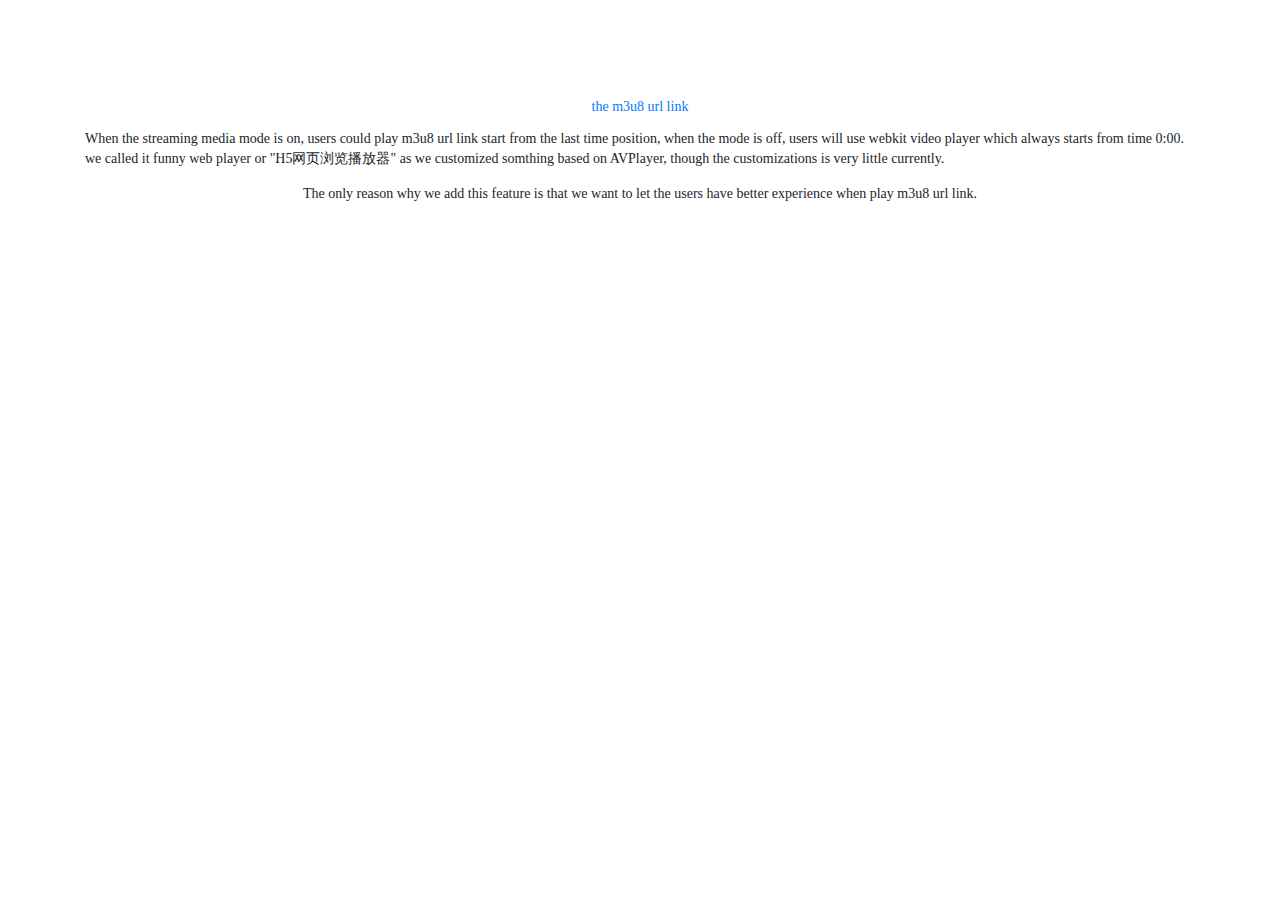
<file: m3u8.html>
<!DOCTYPE html>
<html lang="zh">
  <head>
    <meta charset="utf-8">
    <title>Streaming Media Mode Test Page</title>
    <link rel="icon" href="/assets/icons/fav.png" type="image/png" sizes="16x16">
    <meta name="viewport" content="width=device-width, initial-scale=1">
    <meta http-equiv="X-UA-Compatible" content="IE=edge">
    <link href="/assets/css/bootstrap.min.css" rel="stylesheet" type="text/css" media="all" />
    <link rel="stylesheet" href="/assets/css/animate.css"> <!-- Resource style -->
    <link rel="stylesheet" href="/assets/css/owl.carousel.css">
    <link rel="stylesheet" href="/assets/css/owl.theme.css">
    <link href="/assets/css/stylesheet.css" rel="stylesheet" type="text/css" media="all" />
    <link href="https://vjs.zencdn.net/8.10.0/video-js.css" rel="stylesheet" />
  </head>
  <body class="boxed-layout">

    <div class="wrapper container" style="margin-top:100px;">

        <!-- <p class="article-pragrah" style="display:flex; flex-direction:row; justify-content:center;">
            <video
                id="mvideo"
                class="video-js"
                preload="auto"
                width="640"
                height="264"
                data-setup="{}"
            >
            </video>
        </p>

        <p class="article-pragrah" style="display:flex; flex-direction:row; justify-content:center;margin-top:15px;">
            <button class="btn btn-primary" onclick="testPlayer()">
                点击播放
            </button>
        </p> -->

        <p class="article-pragrah" style="display:flex; flex-direction:row; justify-content:center;">
            <a href="https://devstreaming-cdn.apple.com/videos/streaming/examples/img_bipbop_adv_example_ts/v3/prog_index.m3u8">the m3u8 url link</a>
        </p>

        <p class="article-pragrah" style="display:flex; flex-direction:row; justify-content:center;margin-top:15px; line-height: 20px;">
            When the streaming media mode is on, users could play m3u8 url link start from the last time position, when the mode is off, users will use webkit video player which always starts from
            time 0:00. we called it funny web player or "H5网页浏览播放器" as we customized somthing based on AVPlayer, though the customizations is very little currently.
        </p>

        <p class="article-pragrah" style="display:flex; flex-direction:row; justify-content:center;margin-top:15px; line-height: 20px;">
            The only reason why we add this feature is that we want to let the users have better experience when play m3u8 url link.
        </p>
     
    </div>

    <!-- Jquery and Js Plugins -->
    <script src="https://code.jquery.com/jquery-3.6.4.min.js" integrity="sha256-oP6HI9z1XaZNBrJURtCoUT5SUnxFr8s3BzRl+cbzUq8=" crossorigin="anonymous"></script>
    <script src="assets/js/popper.min.js"></script>
    <script src="assets/js/bootstrap.min.js"></script>
  </body>
</html>
</file>
<file: assets/css/stylesheet.css>
/*-- CSS TABLE OF CONTENTS
1. Reset.css
2. Navbar styling
3. Home section
4. Category Section
5. Features styling
6. Counter Section
7. Reviews styling
8. Pricing Section
9. FAQ section
10. Subscribe Form
11. Media Queries --*/


/* http://meyerweb.com/eric/tools/css/reset/
   v2.0 | 20110126
   License: none (public domain)
*/

html, body, div, span, applet, object, iframe,
h1, h2, h3, h4, h5, h6, p, blockquote, pre,
a, abbr, acronym, address, big, cite, code,
del, dfn, em, img, ins, kbd, q, s, samp,
small, strike, strong, sub, sup, tt, var,
b, u, i, center,
dl, dt, dd, ol, ul, li,
fieldset, form, label, legend,
table, caption, tbody, tfoot, thead, tr, th, td,
article, aside, canvas, details, embed,
figure, figcaption, footer, header, hgroup,
menu, nav, output, ruby, section, summary,
time, mark, audio, video {
	margin: 0;
	padding: 0;
	border: 0;
	font-size: 100%;
	font: inherit;
	vertical-align: baseline;
}
/* HTML5 display-role reset for older browsers */
article, aside, details, figcaption, figure,
footer, header, hgroup, menu, nav, section {
	display: block;
}
body {
	line-height: 1;
}
ol, ul {
	list-style: none;
}
blockquote, q {
	quotes: none;
}
blockquote:before, blockquote:after,
q:before, q:after {
	content: '';
	content: none;
}
table {
	border-collapse: collapse;
	border-spacing: 0;
}


/* --- Common Styles ---*/

h1, h2, h3, h4, h5, h6 {
  font-size: 16px;
}

p {
	font-size: 14px;
}

/*----- Helper Classes -----*/

html * {
	text-rendering: optimizeLegibility !important;
  -webkit-font-smoothing: antialiased;
  -moz-osx-font-smoothing: grayscale;
}

body {
	-webkit-font-smoothing: antialiased;
	-moz-osx-font-smoothing: grayscale;
}

*, *:after, *:before {
  -webkit-box-sizing: border-box;
  -moz-box-sizing: border-box;
  box-sizing: border-box;
}

::-webkit-scrollbar {
	display: none;
}

::-moz-selection {
    color: #FFFFFF;
    background: #23D3D3;
}

::selection {
    color: #FFFFFF;
    background: #23D3D3;
}

.nopadding {
	padding: 0;
}

.custompadding {
	padding-left: 15px;
	padding-right: 15px;
}

.container-m {
	max-width: 1199px;
	margin: 0 auto !important;
	padding-left: 40px;
	padding-right: 40px;
	position: relative;
}

.container-s {
	max-width: 920px;
	margin: 0 auto !important;
	padding-left: 40px;
	padding-right: 40px;
	position: relative;
}

#loading {
   width: 100%;
   height: 100%;
   top: 0px;
   left: 0px;
   position: fixed;
   opacity: 1;
   background-color: #F2F2F2;
   z-index: 9999;
   text-align: center;
}

#loading-image {
	display: inline;
  top: 40%;
  position: relative;
  z-index: 9999;
}



/*------ Navbar Styling ------*/

.navbar {
  
	padding: 20px 0;
	/*height: 80px;*/
	background-color: #FFFFFF !important;
	border-bottom: 1px solid #EFEFF1;
	-webkit-transition: 0.5s all ease;
	transition: 0.5s all ease;
}

.wt-border {
	border-bottom: 2px solid #FFFFFF !important;
}

.no-border {
	border: none !important;
}

.navbar .navbar-brand {

	font-size: 18px;
	font-weight: 600;
	letter-spacing: 0px;
	color: #333347 !important;
	vertical-align: middle;
}

.navbar .navbar-brand img {
	vertical-align: middle;
	margin-right: 0.3em;
}

.navbar .navbar-toggler {
	border: none;
}

.navbar span.navbar-toggler-icon {
	background-image: url("data:image/svg+xml;charset=utf8,%3Csvg viewBox='0 0 32 32' xmlns='http://www.w3.org/2000/svg'%3E%3Cpath stroke='rgba(0,0,0, 0.5)' stroke-width='2' stroke-linecap='round' stroke-miterlimit='10' d='M4 8h24M4 16h24M4 24h24'/%3E%3C/svg%3E");
}

.navbar span.navbar-toggler-icon::before {
	outline: none;
}

.navbar .navbar-toggler:focus {
	outline: none;
}

.navbar-nav {
	height: auto;
	background: #FFFFFF;
	padding: 0 1.5rem;
	display: flex;
	align-items: center;
	-webkit-transition: 0.5s all ease; /* For Safari 3.1 to 6.0 */
	transition: 0.5s all ease;
}

.navbar-nav .nav-item {
	margin-right: 0;
	margin-top: 1.5rem;
	font-size: 0.85rem;
	font-weight: 400;
  text-transform: capitalize;
  color: #333347;
	display: flex;
}

.navbar-nav .nav-item .nav-link {
  color: #6a6a6a;
	font-weight: 600;
	display: flex;
  letter-spacing: 0.01rem;
	vertical-align: middle;
}

.navbar-nav .nav-item .nav-link:hover {
  color: #8a8a8a;
	-webkit-transition: 0.5s;
	transition: 0.5s;
}

.navbar-nav .nav-item .nav-link:focus {
  color: #8a8a8a;
}

.btn-nav {
	display: inline-block;
	height: 38px;
	padding: 0 30px;
	text-align: center;
	font-size: 12px;
	font-weight: 600;
	line-height: 36px;
	letter-spacing: 1px;
	margin: 25px 0;
	text-transform: uppercase;
	text-decoration: none !important;
	white-space: nowrap;
	cursor: pointer;
	background-color: transparent;
	background: transparent;
	color: #222222;
	border: 2px solid #8a8a8a !important;
	border-radius: 5px;
	box-sizing: border-box;
	-webkit-transition: 0.2s;
	-moz-transition: 0.2s;
	transition: 0.2s;
}

.btn-nav:hover {
	color: #FFFFFF;
	background: #21bf73;
  border: 2px solid #21bf73 !important;
}

.btn-nav:focus, .btn-nav:active {
	background: #21bf73;
	color: #FFFFFF;
  border: 2px solid #21bf73 !important;
}

/*---- Navbar Alt -----*/

.navbar-alt {
	background: transparent !important;
}

.navbar-alt .navbar-nav {
	background: transparent !important;
}
/*
.navbar-alt .btn-nav {
	background: #563d7c !important;
	border-color: #563d7c !important;
}*/

.navbar-alt .nav-item .nav-link {
  color: #FFFFFF;
}

.navbar-alt .nav-item .nav-link:hover, .navbar-alt .nav-item .nav-link:focus {
  color: rgba(255, 255, 255, 0.7);
}

.navbar-alt .navbar-brand {
	color: #FFFFFF !important;
}


@media only screen and (max-width: 767px) {

	.navbar {
		padding: 15px;
	}

	.navbar .navbar-nav {
		background: #FFFFFF !important;
		padding-bottom: 50px;
	}

 .navbar-nav .nav-item {
		display: block;
	}

	.nav-white .nav-item .nav-link {
		color: #4957B8;
	}

	.navbar .btn-cta {
		padding: 0 30px;
	}

}

@media only screen and (min-width: 240px) {

.navbar.past-main {
	background: #FFFFFF !important;
	border-bottom: 1px solid #EFEFF1;
}

.navbar.effect-main {
  -webkit-transition: all 0.3s;
  transition: all 0.3s;
}

.navbar.past-main .navbar-brand {
	color: #333347 !important;
}

.nav-white.past-main .nav-item .nav-link {
  color: #8a8a8a;
	font-weight:600;
}

.navbar.past-main .nav-item .nav-link {
	color: #8a8a8a;
	font-weight: 600;
}

.navbar.past-main .nav-item:hover .nav-link {
	color: #6a6a6a;
}

.navbar.past-main .navbar-brand {
	color: #333347;
}
/*
.navbar.past-main span.navbar-toggler-icon {
	background-image: url("data:image/svg+xml;charset=utf8,%3Csvg viewBox='0 0 32 32' xmlns='http://www.w3.org/2000/svg'%3E%3Cpath stroke='rgba(0, 0, 0, 0.6)' stroke-width='2' stroke-linecap='round' stroke-miterlimit='10' d='M4 8h24M4 16h24M4 24h24'/%3E%3C/svg%3E");
}*/

.nav-white.effect-main {
  -webkit-transition: all 0.3s;
  transition: all 0.3s;
}

}


/*----------------------------------------------
------------ Hero Section Styling --------------
----------------------------------------------*/


.main {
	width: 100%;
	height: 100%;
}

.home {
  padding: 50px 0 50px 0;
	background: #f0f5f9;
}


.btn-action {
	
	display: inline-block;
  height: 42px;
  padding: 0 30px;
  text-align: center;
  font-size: 14px;
  font-weight: 600;
  line-height: 40px;
  letter-spacing: 1px;
	line-height: 2.8;
	margin: 15px 0 0 0;
  text-transform: uppercase;
	text-decoration: none !important;
  white-space: nowrap;
  cursor: pointer;
	background-color: transparent;
	background: #21bf73;
  color: #FFFFFF !important;
  border: 2px solid #21bf73 !important;
  border-radius: 5px;
  box-sizing: border-box;
	-webkit-transition: 0.2s;
	-moz-transition: 0.2s;
	transition: 0.2s;
}

.btn-action:hover {
	color: #FFFFFF;
	background: #21bf73;
	border: 2px solid #21bf73 !important;
	outline: none !important;
	text-decoration: none;
}

.btn-action:focus, .btn-action:active {
	background: #21bf73;
	color: #FFFFFF;
	border: 2px solid transparent !important;
	outline: none !important;
}

.btn-outline {
	background-color: transparent;
  color: #3498db !important;
  border: 2px solid #3498db !important;
}

.btn-outline:hover, .btn-outline:focus, .btn-outline:active {
	color: #FFFFFF !important;
	background-color: #3498db;
  border: 2px solid #3498db !important;
}


.btn-light {
	background-color: #222222;
  color: #FFFFFF;
  border: 2px solid #222222 !important;
}

.btn-light:hover, .btn-light:focus, .btn-light:active {
	background-color: #333333;
  border: 2px solid #333333 !important;
}

.home .btn-action {
	margin-right: 10px;
}

.condition_txt {
  font-size: 13px !important;

  font-weight: 600;
  line-height: 1.6;
  letter-spacing: 0.01em;
  color: #818198;
  margin: 10px 0;
}



/*-------- Category (cat) Section Styling -------*/

	.yd-cat {
		width: 100%;
		padding: 50px 0;
	}

	.cat-flex {
		position: relative;
    display: -webkit-box;
    display: -ms-flexbox;
    display: flex;
    -webkit-box-align: center;
    -ms-flex-align: center;
    align-items: center;
		flex-direction: column;
		margin: 0;
	}

	.cat1 {
		-webkit-box-flex:1;
		-ms-flex:1;
		flex:1;
		text-align: center;
	}

	.cat2 {
		-webkit-box-flex:1;
		-ms-flex:1;
		flex: 0.40;
		text-align: left;
		margin-bottom: 30px;
	}

	.cat2 h4 {
		font-size: 13px;
		font-weight: 600;
		color: #21bf73;
		line-height: 1.2;
		letter-spacing: 1px;
		text-transform: uppercase;
	}

	.cat2 h2 {
		font-size: 24px;
		font-weight: 800;
		color: #383B61;
		line-height: 1.2;
		margin-top: 15px;
	}

	.cat2 p {
		font-size: 16px;
	  font-weight: 400;
	  line-height: 1.6;
		letter-spacing: 0.01em;
	  color: #818198;
		margin-top: 15px;
		margin-bottom: 15px;
	}

	.cat-item {
		margin-bottom: 25px;
		margin-right: 0;
		padding: 50px 50px;
		border-radius: 1px;
		background: #FFFFFF;
		cursor: pointer;
		text-align: left;
	}

	.cat-item.clr1 {
		background: #f6eedf;
		background: #fff2e5;
	}

	.cat-item.clr2 {
		background: #f8f9fa;
	}

	.cat-item.clr3 {
		background: #f0f5f9;
		margin-right: 0;
		padding-right: 50px;
	}

	.cat-img img {
		vertical-align: middle;
	}

	.cat-text {
		margin-top: 25px;
	}

	.cat-text h3 {
		font-size: 18px;
		font-weight: 700;
		color: #383B61;
		margin-bottom: 15px;
	}

	.cat-text p {
		font-size: 15px;
		font-weight: 500;
		color: rgb(129, 129, 152);
		line-height: 1.6;
		max-width: 320px;
		margin: 0 auto;
	}



/*----------- Flex Features ------------*/

.flex-split {
	padding: 0 0;
	background: #f0f5f9;
}

.flex-intro {
	margin-bottom: 50px;
	text-align: center;
}

.flex-inner {
	margin: 50px 0;
}

.flex-inner .f-image {
	padding: 0 5px;
	text-align: center;
}

.flex-inner .f-text {
	padding: 0 5px;
	text-align: center;
}

 .flex-inner .f-text {
	-webkit-box-flex:1;
	-ms-flex:1;
	flex:1;
	text-align: center;
}

.flex-inner .f-text h4 {
	font-size: 16px;
	font-weight: 600;
	color: #5c5c5c;
	line-height: 1.2;
}

.flex-inner .f-text h2 {
	font-size: 24px;
	font-weight: 800;
	color: #3a3a47;
	line-height: 1.2;
	margin-top: 20px;
}

.flex-inner .f-text  p {
	font-size: 16px;
  font-weight: 400;
  line-height: 1.6;
	letter-spacing: 0.01em;
  color: #818198;
	margin-top: 15px;
	margin-bottom: 15px;
}

.flex-inner.flex-inverted .f-image {
	-webkit-box-ordinal-group:2;
	-ms-flex-order:1;
	order:1
}


.flex-inner.flex-inverted .f-image img {
	-webkit-filter: grayscale(100%); /* Safari 6.0 - 9.0 */
  filter: grayscale(10%);
}

/*-------- FLex Split Section End -----------*/



/*------------ Features section Styling ----------*/





/*----------- Flex Features ------------*/

.ft-flex {
	padding: 0 0;
	background: #FFFFFF;
}

.ft-intro {
	margin-bottom: 50px;
	text-align: center;
	max-width: 600px;
	margin: 0 auto;
}


.ft-intro h2 {
	font-size: 34px;
	font-weight: 800;
	color: #3a3a47;
	line-height: 1.2;
	margin-top: 20px;
}

.ft-intro p {
	font-size: 16px;
  font-weight: 400;
  line-height: 1.6;
	letter-spacing: 0.01em;
  color: #818198;
	margin-top: 15px;
	margin-bottom: 15px;
}

.ft-inner {
	margin: 0;
	background: #f8f9fa;
	padding: 50px;
}

.ft-inner .ft-image {
	padding: 0 25px;
	text-align: center;
}

.ft-inner .ft-text {
	margin: 0;
	text-align: center;
}

 .ft-inner .ft-text {
	-webkit-box-flex:1;
	-ms-flex:1;
	flex:1;
	text-align: center;
}

.ft-inner .ft-text h4 {
	font-size: 18px;
	font-weight: 700;
	color: #5c5c5c;
	line-height: 1.2;
}

.ft-inner .ft-text h2 {
	font-size: 24px;
	font-weight: 800;
	color: #383B61;
	line-height: 1.2;
	margin-top: 20px;
}

.ft-inner .ft-text  p {
	font-size: 16px;
  font-weight: 400;
  line-height: 1.6;
	letter-spacing: 0.01em;
  color: #6A7076;
	margin-top: 15px;
	margin-bottom: 25px;
}

.ft-inner .ft-content ul {
	list-style-type: none;
	text-align: left;
	margin-bottom: 0;
}

.ft-inner .ft-content ul li img {
	vertical-align: middle;
	margin-right: 10px;
}

.ft-inner .ft-content ul li {

	font-size: 15px;
	font-weight: 600;
	color: #6A7076;
	margin: 15px 0;
}


.ft-inner .ft-text  a {
  
	font-size: 14px;
  font-weight: 600;
  line-height: 1.6;
  color: #523ee8;
  text-decoration: none;
  position: relative;
  display: inline-block;
}

.ft-inner .ft-text a::after {
  content: "";
	position: absolute;
	left: 0;
	bottom: -3%;
	height: 2px;
	width: 85px;
	background: #523ee8;
	-webkit-transition: 0.3s;
	transition: 0.3s;
}

.ft-inner .ft-text .ft-content a:hover::after {
	width: 0px;
}

.ft-inner .ft-text .ft-content a:hover {
	text-decoration: none;
}

.ft-inner.ft-inverted .ft-image {
	-webkit-box-ordinal-group:2;
	-ms-flex-order:1;
	order:1
}

.ft-inverted {
	background: #f8f9fa;
}

.ft-inner.ft-inverted .ft-text h2 {
	color: #3a3a47;
	letter-spacing: 0.01em;
}

.ft-inner.ft-inverted .ft-text  p {
  color: #ABAFB3;
}


.ft-inner.ft-inverted .ft-image img {
	-webkit-filter: grayscale(100%); /* Safari 6.0 - 9.0 */
  filter: grayscale(10%);
}


	/*--------------------------------------
	--------- Stat Section Styling ---------
	--------------------------------------*/

		.yd-stats {
			padding: 100px 0;
			background: #FFFFFF;
		}

		.yd-stats .intro h4 {
			font-size: 14px;
			font-weight: 600;
			color: #3498db;
			line-height: 1.3;
			letter-spacing: 1px;
			margin-bottom: 15px;
		}

		.yd-stats .intro h2 {
			font-size: 28px;
			font-weight: 800;
			color: #383B61;
			line-height: 1.3;
			max-width: 600px;
			margin: 0 auto;
			margin-bottom: 10px;
		}

		.yd-stats .intro p {
			font-size: 16px;
		  font-weight: 500;
		  line-height: 1.6;
			letter-spacing: 0.01em;
			color: #959597;
			max-width: 630px;
			margin: 0 auto;
			margin-top: 15px;
			margin-bottom: 15px;
		}

		.yd-stats .counter-up {
			margin-top: 50px;
		}

		.counter-icon {
		  padding: 15px;
		}

		.counter-icon img {
		  width: 80px;
			height: 80px;
		}

		.counter-text {
		  margin: 10px 0;
		}

		.counter-up h3 {
			font-size: 28px;
			font-weight: 700;
			color: #383B61;
		}

		.counter-text h2 {
		  font-size: 15px;
		  font-weight: 500;
		  padding: 0.5em;
		  color: #364655;
			color: #959597;
			color: #ABAFB3;
		}



	/*---------------------------------------------------
	-------------- Ar Feature Item Styling --------------
	---------------------------------------------------*/

	.yd_reviews {
		padding: 0;
	}

	.yd_rev_inner {
		text-align: center;
		background: #f0f5f9;
		padding: 50px 0;
}

	.yd_rev_inner .rev-intro {
		text-align: left;
		margin-top: 30px;
		padding: 50px;
	}

	.yd_rev_inner .rev-intro h2 {
		font-size: 34px;
		font-weight: 800;
		color: #383B61;
		line-height: 1.2;
	}

	.yd_rev_inner .rev-intro p {
		font-size: 16px;
		font-weight: 400;
		line-height: 1.6;
		letter-spacing: 0.01em;
		color: #6A7076;
		margin-top: 15px;
	}

	.yd_rev_inner .rev-list {
		text-align: left;
		padding: 50px;
		background: #f0f5f9;
	}

	.rev-list .rev-block {
		text-align: left;
	}

	.rev-block img {
		display: inline;
		margin-right: 10px;
	}

	.rev-list .rev-block h2 {
		display: inline;
		font-size: 18px;
		color: #6A7076;
		font-weight: 500;
		line-height: 1.6;
		margin-top: 15px;
	}

	.rev-list .rev-block .rev-client {
		overflow: hidden;
		display: -webkit-box;
		display: -ms-flexbox;
		display: flex;
		-webkit-box-align: center;
		-ms-flex-align: center;
		align-items: center;
		margin-top: 25px;
	}

	.rev-client .rev-text {
		text-align: left;
		margin-left: 20px;
	}


	.rev-client .rev-text h3 {
		font-size: 16px;
		color: #364655;
		color: #161851;
	  font-weight: 600;
	  line-height: 1.2;
	  margin-bottom: 5px;
	}

	.rev-client .rev-text p {
		font-size: 15px;
	  font-weight: 500;
	  line-height: 1.6;
		color: #5e687c;
	}


	.rev-client .rev-text a {
		color: #3498db;
		text-decoration: none;
	}


	/* ----- Pricing Tables Styling Starts ----- */

	.pricing-section {
		width: 100%;
		height: 100%;
		padding-top: 100px;
		padding-bottom: 100px;
		background: #FFFFFF;
	}


	.pricing-intro h1 {
		font-size: 28px;
		color: #3a3a47;
		font-weight: 800;
		line-height: 1.4;
		margin-bottom: 20px;
	}


	.pricing-intro p {
		font-size: 18px;
		font-weight: 500;
		line-height: 1.6;
		letter-spacing: 0.01em;
		color: #ABAFB3;
		margin-top: 10px;
		margin-bottom: 30px;
	}

	.pricing-details {
		padding: 50px 0 0 0;
	}

	.pricing-section .table-left, .pricing-section .table-right {
		padding: 15%;
		margin: 0 auto;
		margin-bottom: 30px;
		background-color: #f0f5f9;
		border: transparent;
		max-width: 400px;
	}

	.table-left h2, .table-right h2 {
		font-size: 24px;
		font-weight: 800;
		color: #3a3a47;
		margin-bottom: 15px;
	}

	.table-left p, .table-right p {
		font-size: 16px;
		font-weight: 500;
		color: #ABAFB3;
		line-height: 1.4;
	}

	.pricing-section .table-right {
		color: #FFFFFF !important;
		background-color: #f0f5f9;
	}
/*
	.pricing-section .table-right h3, .pricing-section .table-right p {
		color: #FFFFFF !important;
	}
*/

	.table-left .icon, .table-right .icon {
		padding: 50px 50px 40px 50px;
	}

	.table-left .icon img, .table-right .icon img {
		width: 60px;
		height: 60px;
		margin: 0 auto;
	}

	.table-left .pricing-details span, .table-right .pricing-details span {
		display: inline-block;
		
		font-size: 42px;
		font-weight: 300;
		color: #505050;
		margin-bottom: 15px;
	}

	.sub_span {
		
		font-size: 15px;
		font-weight: 400;
		color: #505050;
	}

	.table-left .pricing-details h2, .table-right .pricing-details h2 {
		font-size: 21px;
		font-weight: 500;
		color: #505050;
		margin-bottom: 30px;
	}

	.table-left .pricing-details p, .table-right .pricing-details p {
		font-size: 14px;
		font-weight: 300;
		color: #505050;
		letter-spacing: 1px;
		line-height: 1.4;
	}

	.pricing-section .table-left, .pricing-section .table-right {
		margin-top: 20px;
	}

	.pricing-section .table-center {
		margin-top: 0;
	}


	.btn-action.btn-white {
		color: #047aed !important;
		background-color: #FFFFFF !important;
		border-color: #FFFFFF !important;
	}


	.btn-action.btn-white:hover {
		color: #555da8;
		border-color: #FFFFFF;
	}

	.pricing-section .refund-txt {
		font-size: 12px;
		font-weight: 500;
		color: #505050;
	}





	/*-----------------------------------------------------------
	--------------------- Faq Section Styling -------------------
	------------------------------------------------------------*/

	.yd_faqs {
		width: 100%;
	}

	.faq_inner {
		padding: 100px 0;
		background: #f0f5f9;
	}

	.yd_faqs .yd_flx2 {
		min-height: 500px;
		display: flex;
	}

	.yd_faqs .yd_flx2 .flx_1 {
		line-height: normal;
		padding: 0 100px;
		min-height: 300px;
	}

	.yd_faqs .faq_intro {
		max-width: 600px;
		margin-bottom: 50px;
	}

	.yd_faqs .faq_inner h2 {
		font-size: 32px;
		font-weight: 800;
		color: #3a3a47;
		line-height: 1.2;
		margin-bottom: 15px;
	}

	.yd_faqs .faq_inner p {
		font-size: 18px;
    font-weight: 400;
    line-height: 1.6;
    letter-spacing: 0.01em;
    color: #6A7076;
    margin-top: 15px;
    margin-bottom: 25px;
	}

	.yd_faqs .faq_inner h5 {
		font-size: 16px;
		font-weight: 500;
		color: #6A7076;
		line-height: 1.6;
		margin-top: 20px;
		display: inline;
	}

	.yd_faqs .faq_inner a {
		display: inline;
	
		color: #047aed;
		font-size: 14px;
		font-weight: 400;
		text-decoration: none;
	}

	#accordion .card-header:after {
	  
	  content: "\f209";
	  float: right;
		transition: 0.5s;
	}
	#accordion .card-header.collapsed:after {
	  /* symbol for "collapsed" panels */
	  content: "\f218";
		transition: 0.5s;
	}

	#accordion .card {
		border-radius: 0;
		border: 0;
	}

	#accordion .card-header {
		padding: 30px 0;
		background: #f0f5f9;
		border-bottom: 2px solid rgba(0,0,0,.03);
		cursor: pointer;
	}

	#accordion .card-header .card-title {
		
		font-size: 18px;
		color: rgba(0, 0, 0, 0.55);
		font-weight: 600;
		line-height: 1.4;
	}

	#accordion .card-body {
		padding: 30px 0;
		background: #f0f5f9;
	}

	#accordion .card-body p {
		font-size: 18px;
    font-weight: 400;
    line-height: 1.8;
    letter-spacing: 0.02em;
    color: #6A7076;
	}

	.faq_alt {
		background: #FFFFFF;
	}

	.faq_alt #accordion .card-header {
		background: #FFFFFF;
	}

	.faq_alt #accordion .card-body {
		background: #FFFFFF;
	}




/*---------- Call to Action Section Styling ----------*/

	.cta {
		width: 100%;
	}

	.cta-inner {
		padding: 100px;
    background-color: #f0f5f9;
    background-image: none;
    background-repeat: no-repeat;
    background-position: 100% 100%;
    background-size: 394px 484px;
    border-radius: 1px;
		text-align: center;
	}

	.cta-inner .cta-content h2 {
		font-size: 34px;
		font-weight: 800;
		color: #383B61;
		line-height: 1.2;
		margin-top: 20px;
	}

	.cta-inner .cta-content p {
		font-size: 16px;
		font-weight: 500;
		line-height: 1.6;
		letter-spacing: 0.02em;
		color: #6A7076;
		margin-top: 15px;
		margin-bottom: 15px;
	}

	.cta .btn-action {
		margin-right: 10px;
	}



	/*---------------- YD CTA Box Styling --------------------*/

	.yd_cta_box {
		text-align: center;
		background: #FFFFFF;
	}

	.cta_box {
		background: #FFFFFF;
		padding: 100px 0;
		border-radius: 0;
		margin: 0 auto;
		max-width: 800px;

	}

	.cta_box .cta_box_inner {
		padding: 0 20px;
	}

	.cta_box .cta_box_inner .box_txt {
		padding: 0;
	}

	.cta_box .cta_box_inner h4 {
		font-size: 14px;
		font-weight: 600;
		line-height: 1.2;
		letter-spacing: 1px;
		color: #21bf73;
		text-transform: uppercase;
		margin-bottom: 20px;
	}

	.cta_box .cta_box_inner h2 {
		font-size: 26px;
		font-weight: 800;
		line-height: 1.4;
		color: #383B61;
	}

	.cta_box .cta_box_inner .btn-action {
		margin: 30px 0 0 0;
	}


.chimp-form .mail {
	position: relative;
	background-color: #F9F9F9;
  box-shadow: none;
  -webkit-box-sizing: content-box;
  -moz-box-sizing: content-box;
  box-sizing: content-box;
  transition: all .3s;
}

.form {
	padding-top: 35px;
	position: relative;
	text-align: none;
}

.form input {
  color: #222222;
 
  padding: 0;
  font-size: 14px;
	font-weight: 500;
	height: 45px;
  border: 0;
	border-radius: 5px 0 0 5px;
	background-color: #F0F5F8;
  outline: none;
  padding: 0 75px 0 20px;
	box-shadow: 0 5px 30px rgba(255, 255, 255, 0.1);
}

.form input:focus {
	outline: none !important;
	border-color: transparent;
}

.form .submit-button {
  height: 45px;
  border: 0;
  border-radius: 0 5px 5px 0;
  margin-left: -35px;
  padding: 0 25px 0 25px;
	background: #21bf73;
	
	font-size: 14px;
	font-weight: 600;
	text-transform: uppercase;
	letter-spacing: 1px;
  color: #FFFFFF;
	cursor: pointer;
  outline: none;
	box-shadow: 0 5px 30px rgba(255, 255, 255, 0.05);
	-webkit-transition: 500ms;
	-moz-transition: 500ms;
	transition: 500ms;
}

#email-error {
	position: absolute;
	left: 20%;
	right: 0;
	bottom: 0%;
	
	font-size: 13px;
	font-weight: 500;
	color: #FF3333;
}

#response {
	position: absolute;
	left: 20%;
	bottom: -90%;
	vertical-align: middle;
	
	font-size: 13px !important;
	font-weight: 500 !important;
	margin: 0 !important;
	color: #21bf73;
}

#response h4 {
	font-size: 13px !important;
	font-weight: 500 !important;
	text-align: center;
}

#chimp-email-error {
	position: absolute;
	left: 15%;
	bottom: -50%;
	vertical-align: middle;
	text-align: center;

	font-size: 13px;
	font-weight: 500;
	color: #21bf73;
}

.yd_cta_box #chimp-email-error {
	position: absolute;
	left: 18%;
	bottom: -50%;
}


.yd_cta_box #response {
	position: absolute;
	left: 25%;
	bottom: -90%;
}

.success-message {
	color:#33cc33;
	margin-top: 5px;
}

.form-note p {
	font-size: 12px;
}


/*---------- Call to Action Section Styling Ends ----------*/


/* ------------ Bact-to-Top Styling Starts Here ------------*/


.footer {
	background: #f0f5f9;
	padding: 35px 0;
}

.footer-inner {
	background: #FFFFFF;
}

.footer .footer-logo {
	text-align: center;
}

.footer .footer-logo h2 {
	font-size: 18px;
	font-weight: 500;
	color: #21bf73;
	text-transform: uppercase;
	line-height: 1.4;
}

.footer p {
	font-size: 24px;
	font-weight: 700;
	color: #6A7076;
	line-height: 1.4;
	margin-top: 0;
}

/* ------------ Bact-to-Top Styling Starts Here ------------*/
/*

.bk-top {
	z-index: 90;
	width: 50px;
	height: 75px;
	background: #6d48e5;
	color: #f2f2f0;
	display: table;
	box-shadow:0 5px 15px rgba(0, 0, 0, .1);
}

.bk-top-txt {
	display: table-cell;
  vertical-align: middle;
  text-align: center;
}
*/
.back-to-top {
	position: fixed;
	bottom: 30px;
	right: 30px;

	font-size: 11px;
	font-weight: 700;
	text-transform: capitalize;
	color: #FFFFFF;
	line-height: 1.8;
	display: inline-block;
	padding: 1.5rem 1.2rem;
	margin-top: 0;
	border-radius: 2px;
	background: url(../icons/arrow.svg) center top 1.2rem no-repeat #f0f5f9;
	text-decoration: none;
	-webkit-transition: 200ms;
	-moz-transition: 200ms;
	-o-transition: 200ms;
	transition: 200ms;
}

.back-to-top:hover {
  color: #FFFFFF;
	text-decoration: none;
}


.footer ul {
	list-style-type: none;
	text-align: center;
	margin-top: 0;
}

.footer .footer-menu {
	text-align: center;
	margin: 20px 0;
}

.footer .footer-links ul {
	text-align: center;
}

.footer ul li {
	
  font-size: 16px;
  font-weight: 500;
	letter-spacing: 0;
  display: inline-block;
	margin-left: 10px;
  margin-right: 10px;
}

.footer ul li a {
	font-size: 16px;
	font-weight: 500;
	line-height: 24px;
  letter-spacing: 0.5px;
	text-transform: capitalize;
  position: relative;
  display: inline-block;
  color: #6A7076;
  text-decoration: none;
}

.footer ul li a:hover {
  text-decoration: none;
  color: #97a6b5;
}

.footer .footer-links ul li {
	margin-left: 10px;
  margin-right: 10px;
}

.footer .footer-links ul li a img {
	width: 24px;
	vertical-align: middle;
}




/*------------------------------------------
-------------- Media Queries ---------------
------------------------------------------*/

@media only screen and (min-width: 767px) {

	.navbar-nav {
			margin-top: 0;
		}

	.navbar-nav .nav-item {
		margin-top: 0;
		margin-right: 15px;
	  font-size: 0.85rem;
	  font-weight: 400;
	}

	.btn-nav {
		margin: 0;
	}

	.custompadding {
		padding-left: 25px;
		padding-right: 25px;
	}

	.container-s {
		padding-left: 20px;
		padding-right: 20px;
	}

	.container-m {
		padding-left: 40px;
		padding-right: 40px;
	}

	.home {
	  padding: 150px 0 100px 0;
	}

	.home2 {
		padding: 100px 0;
	}

	.yd-cat {
		padding: 100px 0;
	}

	.cat-flex {
		flex-direction: row;
	}

	.cat-inner {
		padding: 0 0;
	}

	.cat-item {
		margin-bottom: 0;
	}


	.cat-item {
		margin-right: 25px;
	}

	.cat2 h2 {
		font-size: 34px;
	}

	.cat-item.clr3 {
		padding-right: 75px;
	}

	.flex-split {
		padding: 0 0;
	}

	.flex-inner {
		position: relative;
    display: -webkit-box;
    display: -ms-flexbox;
    display: flex;
    -webkit-box-align: center;
    -ms-flex-align: center;
    align-items: center;
		margin: 0;
	}

	.flex-inner .f-image {
    -webkit-box-flex: 0;
		-ms-flex: 0 0 600px;
		flex: 0 0 600px;
	}


  .flex-inner .f-text h2 {
  	font-size: 36px;
  }

  .flex-inner .f-text  p {
  	font-size: 16px;
  }

	.ft-split {
		padding: 0 0;
	}

	.ft-inner {
		position: relative;
    display: -webkit-box;
    display: -ms-flexbox;
    display: flex;
    -webkit-box-align: center;
    -ms-flex-align: center;
    align-items: center;
		margin: 0;
		background: #f0f5f9;
		padding: 100px 50px 50px 50px;
	}

	.ft-inner.ft-inverted {
		padding: 50px 50px 100px 50px;
	}

	.ft-inner .ft-text {
		margin: 0 50px;

	}

	.ft-inner .ft-image {
    -webkit-box-flex: 0;
		-ms-flex: 0 0 420px;
		flex: 0 0 420px;
	}


  .ft-inner .ft-text h2 {
  	font-size: 34px;
  }

  .ft-inner .ft-text  p {
  	font-size: 18px;
  }

	.yd-stats .intro h2 {
		font-size: 34px;
	}

	.yd_rev_inner .rev-list {
		margin-top: 0;
	}

	.yd_faqs {
		padding: 0 0;
	}

	.pricing-intro h1 {
		font-size: 34px;
	}

	.yd_cta_box {
		padding: 0 0;
	}

	.cta_box .cta_box_inner h2 {
		font-size: 34px;
	}

	.form input {
	  padding: 0 150px 0 20px;
	}
	
	.form .submit-button {
	  margin-left: 0;
		padding: 0 50px 0 50px;
	}

	.footer .footer-logo {
		text-align: left;
	}

	.footer .footer-menu {
		text-align: right;
		margin: 0;
	}

	.footer .footer-links ul {
		text-align: right;
	}

}

@media only screen and (min-width: 480px) {

	.container-s {
		padding-left: 20px;
		padding-right: 20px;
	}

	.flex-inner .f-text {
	-webkit-box-flex: 1;
	-ms-flex: 1;
	flex: 1;
	text-align: left;
}


	.ft-inner .ft-text {
	-webkit-box-flex: 1;
	-ms-flex: 1;
	flex: 1;
	text-align: left;
}

}

@media only screen and (min-width: 768px) and (max-width: 1024px) {

  .flex-inner .f-text h2 {
  	font-size: 28px;
  }

  .flex-inner .f-image {
    -webkit-box-flex: 0;
		-ms-flex: 0 0 360px;
		flex: 0 0 360px;
	}

	.ft-inner .ft-text {
		margin: 0;
	}

  .ft-inner .ft-image {
    -webkit-box-flex: 0;
    -ms-flex: 0 0 380px;
    flex: 0 0 380px;
  }

}


@media only screen and (min-width: 240px)and (max-width: 420px) {

.form input {
  padding: 0 75px 0 20px;
	border-radius: 5px;
}
.form .submit-button {
  margin-left: 0;
  margin-top: 10px;
	border-radius: 5px;
}
.yd_cta_box #chimp-email-error {
	position: absolute;
	left: 15%;
	bottom: -50%;
}
}


@media only screen and (max-width: 767px) {

		.flex-inner .f-text {
			text-align: center;
	}

}
</file>
